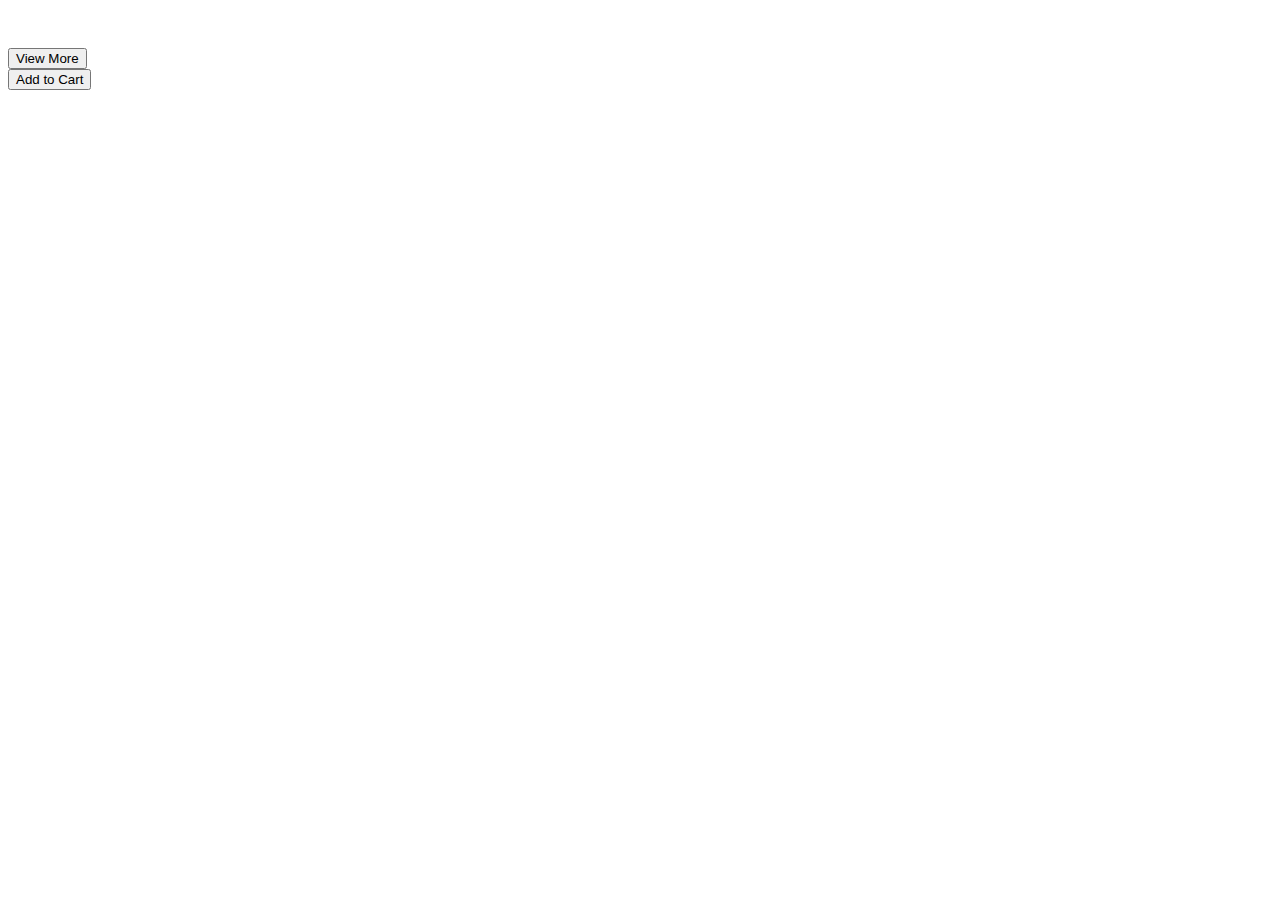
<file: src/main/resources/templates/index.html>
<!DOCTYPE html>
<html lang="en" xmlns:th="http://www.thymeleaf.org">
<head th:include="fragments/header :: head">
    <title id="Index">Main</title>
</head>
<body>
<th:block th:insert="fragments/header :: header"></th:block>
<th:block th:insert="fragments/header :: scriptSection"></th:block>
<div class="sign-in">
    <div class="music-shop-bg">
        <article class="index-page-products">
            <div class="card card-products mx-2" th:each="product: ${products}">
                <a class="img-div-index">
                    <img class="card-img-top" th:src="${'../uploads/'+product.fileName}">
                </a>
                <div class="card-body">
                    <h5 th:text="${product.productName}" class="card-title"></h5>
                    <p class="card-text" th:text="${'Price: '+product.price}"></p>
                    <div class="row ">
                        <form th:action="@{/productInfo/{id}(id=${product.id})}" method="get">
                            <button class="btn view-more-btn">View More</button>
                        </form>
                        <form>
                            <button class="btn view-more-btn">Add to Cart</button>
                        </form>
                    </div>

                </div>
            </div>
        </article>
    </div>
</div>

<th:block th:insert="fragments/footer :: footer"></th:block>

</body>
</html>
</file>
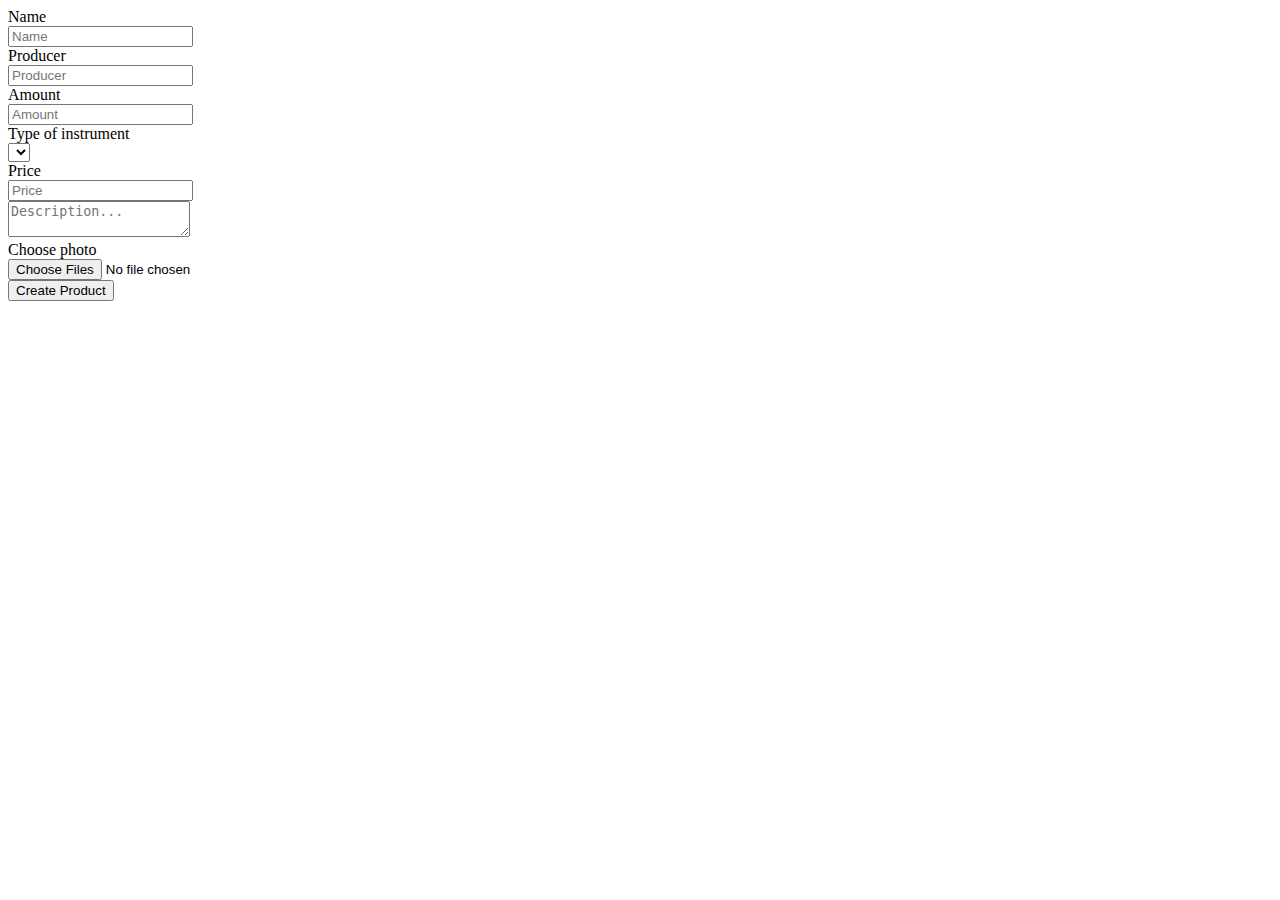
<file: src/main/resources/templates/addProduct.html>
<!DOCTYPE html>
<html lang="en" xmlns:th="http://www.thymeleaf.org">
<head th:include="fragments/header :: head">
    <title id="pageTitle">Main</title>
</head>
<body>
    <th:block th:insert="fragments/header :: header"></th:block>
<div class="sign-in">
    <div class="container-login">
        <div class="wrap-login">
            <!--/*@thymesVar id="product" type="com.allnnka.firstspringproject.model.Product"*/-->
            <form th:object="${product}" th:action="@{/addProduct}" method="post" class="col-lg-12 my-3" autocomplete="off" enctype="multipart/form-data">
                <div class="input-group mb-3">
                    <div class="input-group-prepend">
                        <span class="input-group-text"> Name</span>
                    </div>
                    <input th:field="*{productName}" name="productName" type="text" class="form-control" placeholder="Name">
                </div>
                <div class="input-group mb-3">
                    <div class="input-group-prepend">
                        <span class="input-group-text"> Producer</span>
                    </div>
                    <input th:field="*{producer}" class="form-control" placeholder="Producer">
                </div>
                <div class="input-group mb-3">
                    <div class="input-group-prepend">
                        <span class="input-group-text"> Amount</span>
                    </div>
                    <input th:field="*{amount}" class="form-control" type="number" placeholder="Amount">
                </div>
                <div class="input-group mb-3">
                    <div class="input-group-prepend">
                        <label class="input-group-text" for="inputGroupSelect">Type of instrument</label>
                    </div>
                    <select class="custom-select" id="inputGroupSelect" name="typeOfInstrument">
                        <option th:each="typeOfprod:${T(com.allnnka.firstspringproject.model.TypeOfProduct).values()}" th:value="${typeOfprod}"
                        th:text="${typeOfprod}"></option>
                    </select>
                </div>
                <div class="input-group mb-3">
                    <div class="input-group-prepend">
                        <span class="input-group-text">Price</span>
                    </div>
                    <input th:field="*{price}" class="form-control" type="number" placeholder="Price">
                </div>
                <div class="wrap-input mb-3">
                    <textarea th:field="*{description}" class="input" placeholder="Description..."></textarea>
                    <span class="focus-input"></span>
                </div>
                <div class="input-group mb-3">
                    <div class="input-group-prepend">
                        <span class="input-group-text" > Choose photo</span>
                    </div>
                    <input type="file" class="form-control" id="inputFile"  name="imageFile" multiple>
                </div>
                <div class="container-addProduct-form-btn">
                    <button class="addProduct-form-btn">
                            <span>
                               Create Product
                            </span>
                    </button>
                </div>

            </form>
        </div>
    </div>
</div>
    <th:block th:insert="fragments/footer :: footer"></th:block>
<th:block th:insert="fragments/header :: scriptSection"></th:block>
</body>
</html>
</file>
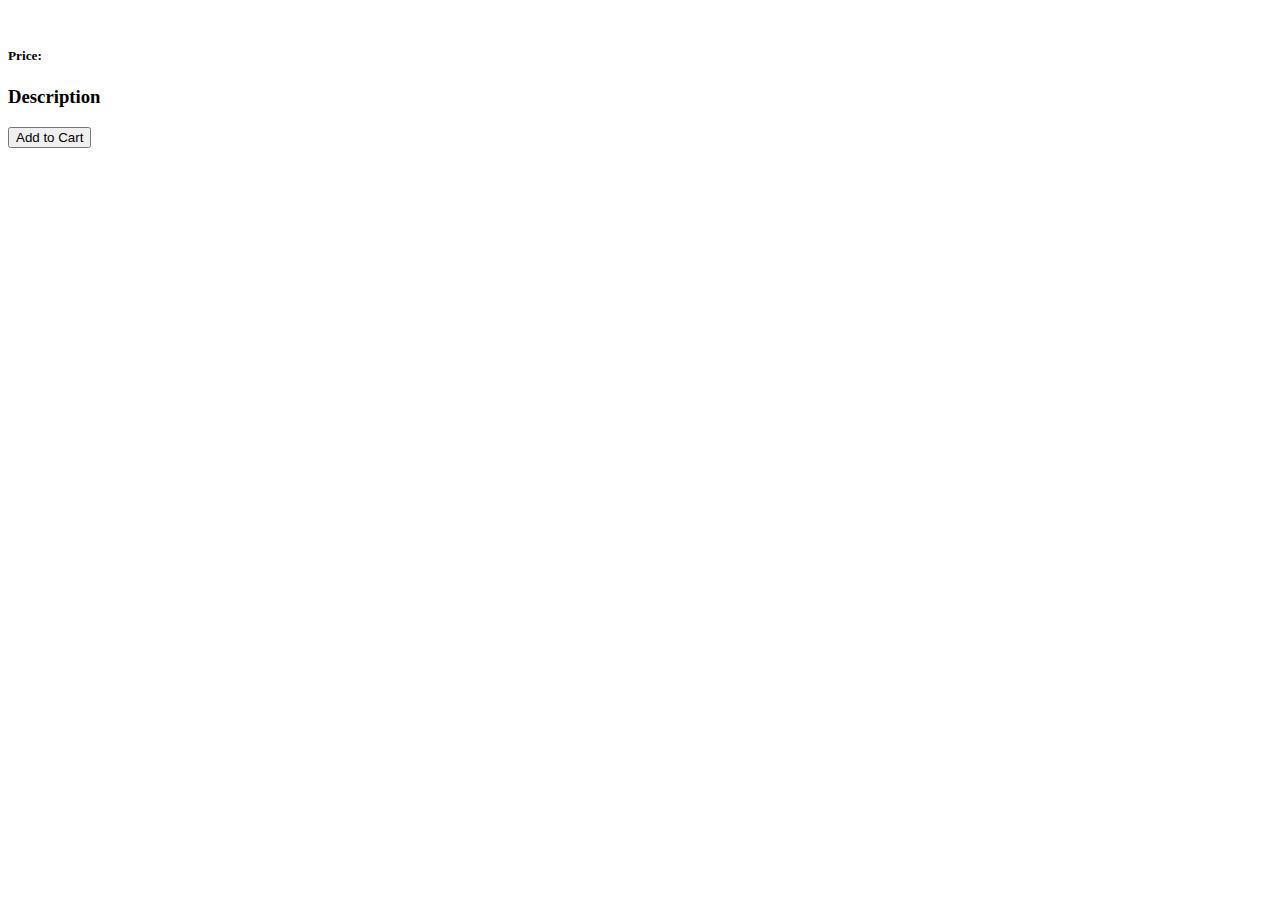
<file: src/main/resources/templates/productInfo.html>
<!DOCTYPE html>
<html lang="en" xmlns:th="http://www.thymeleaf.org">
<head th:include="/fragments/header :: head">
    <title id="pageTitle">Main</title>
</head>
<body>
<div th:insert="/fragments/header :: header">
</div>

<div class="sign-in">
    <div class="music-shop-bg">
        <article class="index-page-products">
            <div class="col-10 align-content-center row product-info-div" th:each="productOne:${product}">
                <div class="col-6">
                    <img class="card-img-top-info" th:src="${'../uploads/'+productOne.fileName}">
                </div>
                <div class="col-4 description-product">
                    <h3 th:text="${productOne.productName}" class="title-info mb-4"></h3>
                    <h5>Price:
                        <i class="fas fa-euro-sign"></i>
                        <span th:text="${productOne.price}"></span>
                    </h5>
                    <h3 class="mt-4 title-info">Description</h3>
                    <p class="card-text" th:text="${productOne.description}"></p>
                    <form>
                        <button class="btn add-cart-info-btn my-3">Add to Cart</button>
                    </form>
                </div>
            </div>
        </article>
    </div>
</div>
<th:block th:insert="fragments/footer :: footer"></th:block>
<th:block th:insert="/fragments/header :: scriptSection"></th:block>

</body>
</html>
</file>
